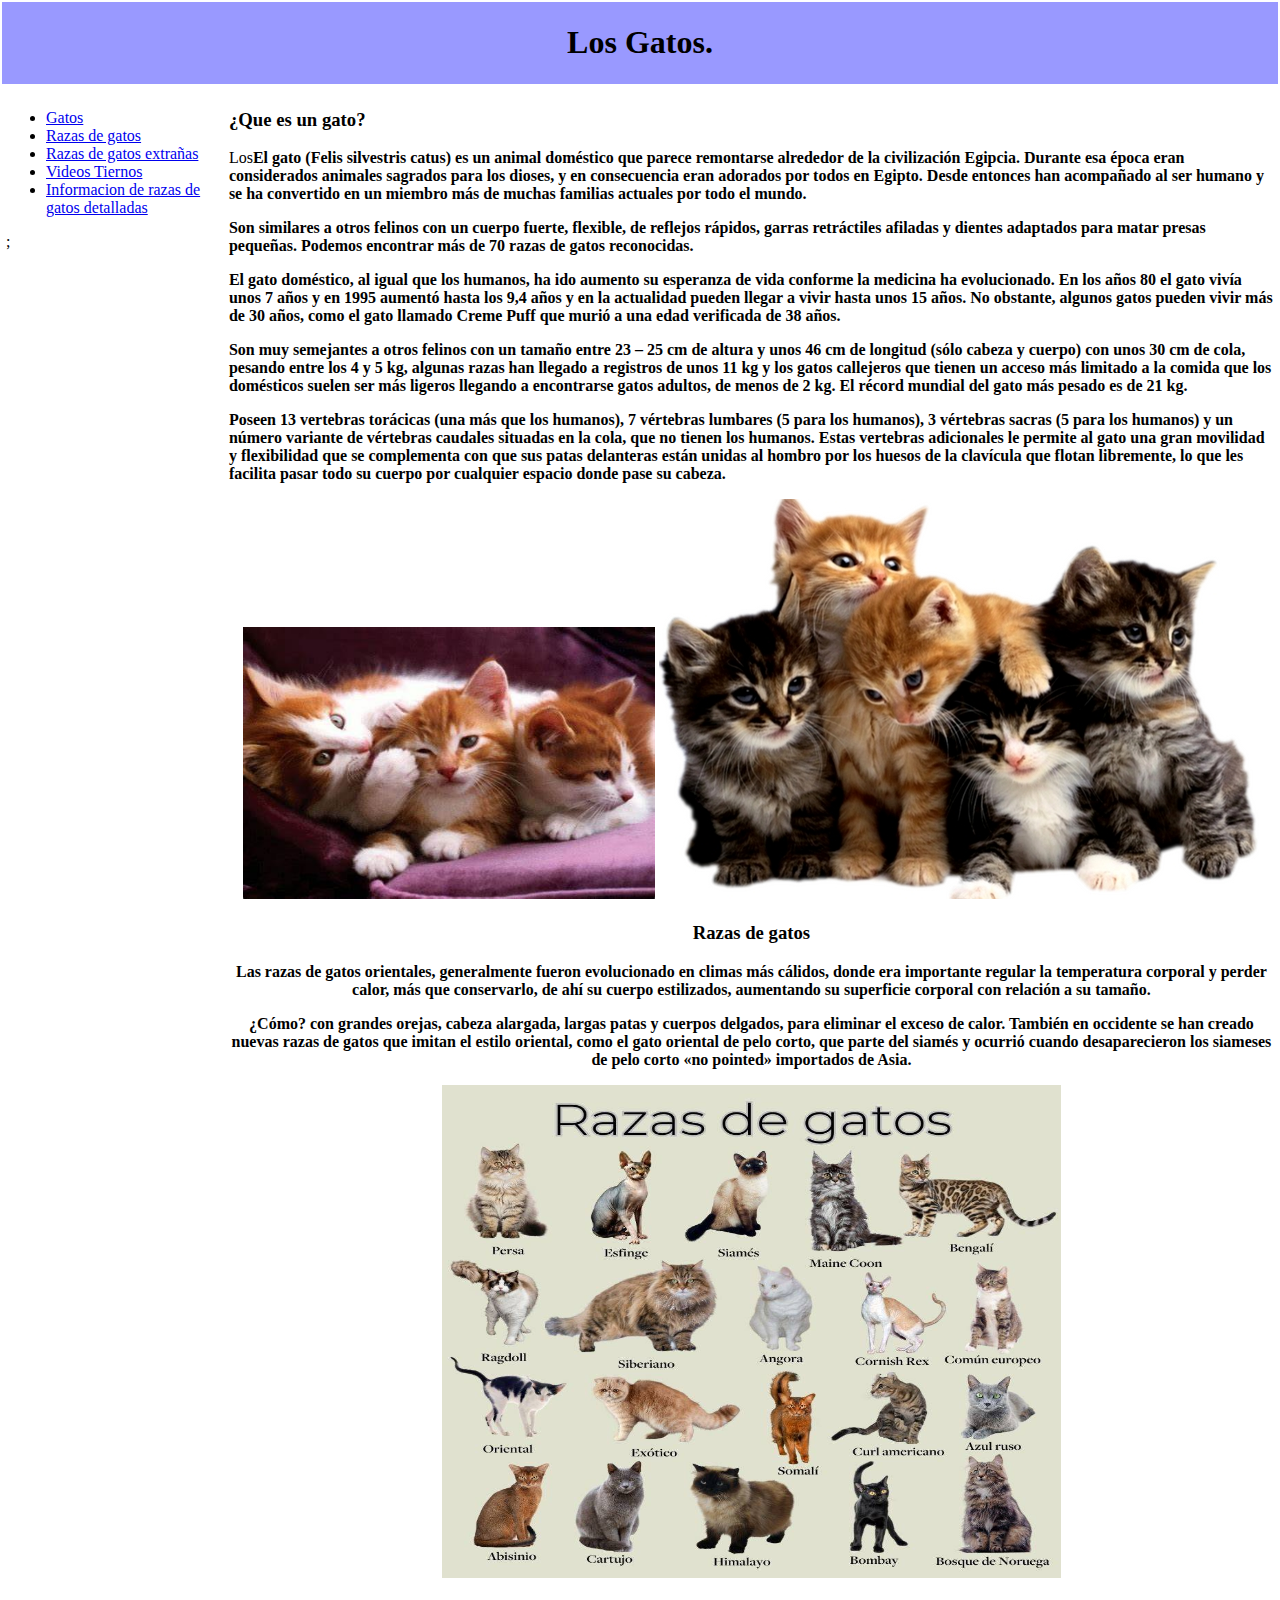
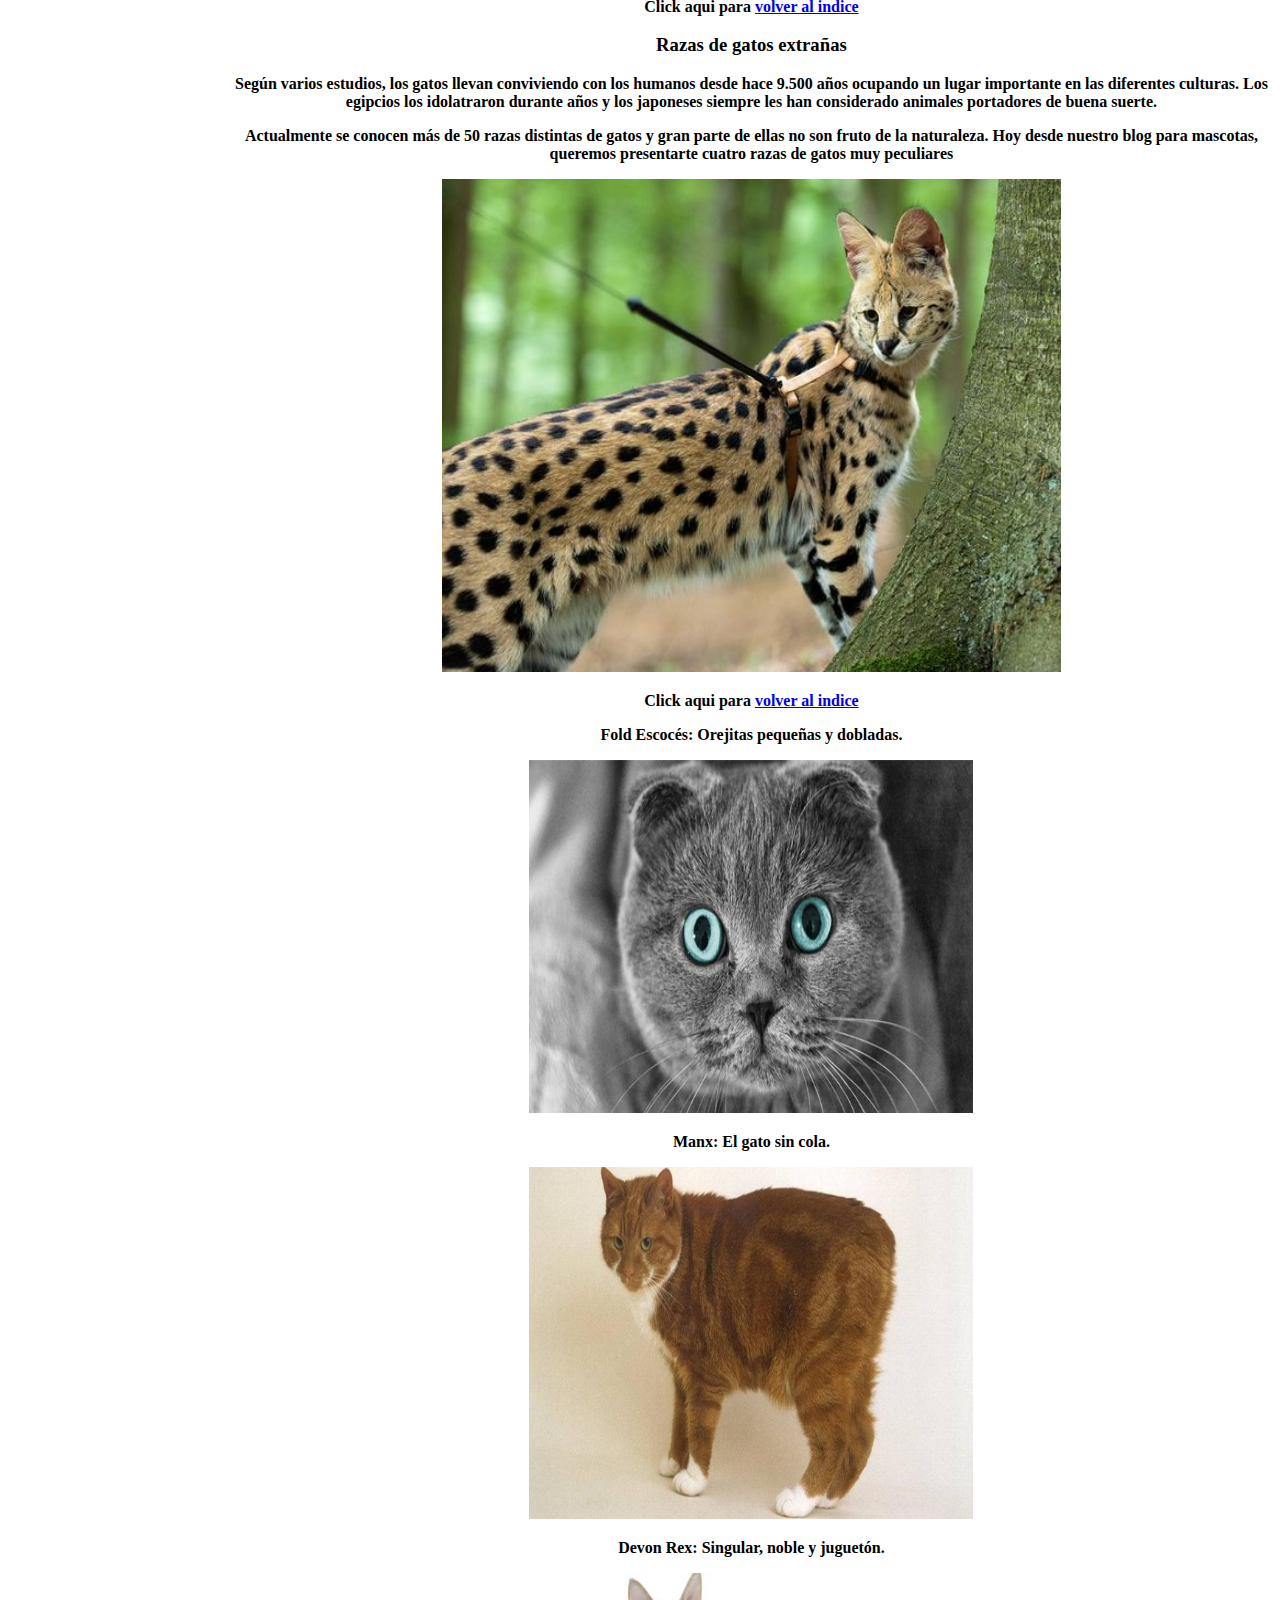
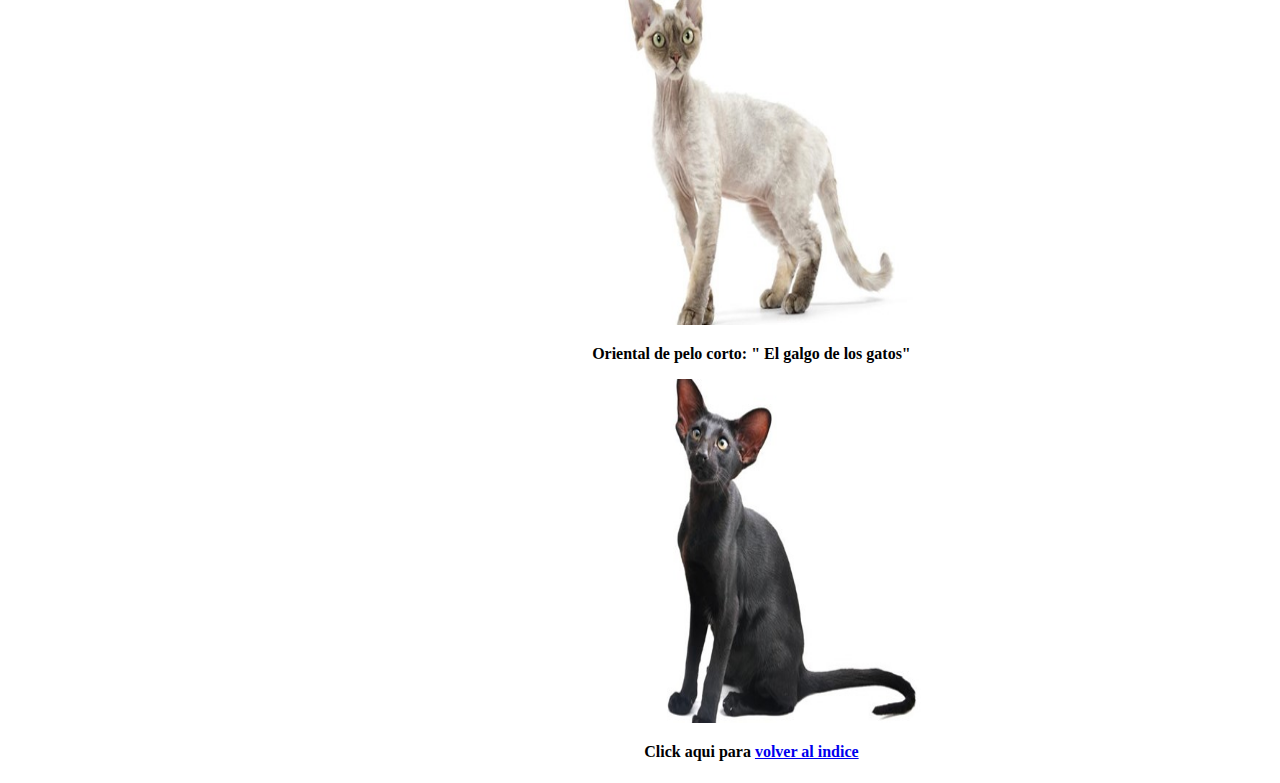
<file: index.html>
<!DOCTYPE html>
<html lang="es">

<head>

<title>Enmarcando tablas en el modelo</title>
<meta http-equiv="Content-Type" content="text/html; charset=iso-8859-1">
<style type="text/css">
        body {
	margin-left: 0px;
	margin-top: 0px;
	margin-right: 0px;
	margin-bottom: 0px;
        }
</style>

<body>

    <table width="100%" height="100%" border="0" bordercolor=""><!--DWLayoutTable-->
      <tr>
      <td width="100%" height="70" valign="top" bgcolor="#9999FF" >
      <p><h1><center>
        <font color="#000000">Los Gatos.</font>
      </center> </h1></p></td>
      </tr>
      <tr>
       <td height="163" valign="top">
    <table width="100%" border="0" bordercolor="">
      <!--DWLayoutTable-->
       <tr>
       <td width="129" height="21" valign="top" bgcolor="#FFFFFF"> 
       <ul>
       <h3><a name="indice"></a></h3>
       <li><a href="#uno">Gatos</a></li>
       <li><a href="#dos">Razas de gatos</a> </li>
       <li><a href="#tres">Razas de gatos extra�as</a> </li>
       <li><a href="Gatos videos.html">Videos Tiernos</a>
       </li>
       <li><a href="Pagina 2 de gatos detallada.html">Informacion de razas de gatos detalladas</a>
       </li>
    </ul>
                  
                 
    <p>;</p></td>
       
        <td width="196" valign="top" >
         <h3>&iquest;Que es un gato?</h3>
         <p>Los<strong>El gato (Felis silvestris catus) es un animal dom�stico que parece remontarse alrededor de la civilizaci�n Egipcia. Durante esa �poca eran considerados animales sagrados para los dioses, y en consecuencia eran adorados por todos en Egipto. Desde entonces han acompa�ado al ser humano y se ha convertido en un miembro m�s de muchas familias actuales por todo el mundo.
         </p>
         <p> Son similares a otros felinos con un cuerpo fuerte, flexible, de reflejos r�pidos, garras retr�ctiles afiladas y dientes adaptados para matar presas peque�as. Podemos encontrar m�s de 70 razas de gatos reconocidas.
          </p>
         <p>El gato dom�stico, al igual que los humanos, ha ido aumento su esperanza de vida conforme la medicina ha evolucionado. En los a�os 80 el gato viv�a unos 7 a�os y en 1995 aument� hasta los 9,4 a�os y en la actualidad pueden llegar a vivir hasta unos 15 a�os. No obstante, algunos gatos pueden vivir m�s de 30 a�os, como el gato llamado Creme Puff que muri� a una edad verificada de 38 a�os.</p>
         <p> Son muy semejantes a otros felinos con un tama�o entre 23 � 25 cm de altura y unos 46 cm de longitud (s�lo cabeza y cuerpo) con unos 30 cm de cola, pesando entre los 4 y 5 kg, algunas razas han llegado a registros de unos 11 kg y los gatos callejeros que tienen un acceso m�s limitado a la comida que los dom�sticos suelen ser m�s ligeros llegando a encontrarse gatos adultos, de menos de 2 kg. El r�cord mundial del gato m�s pesado es de 21 kg.</p>
         <p> Poseen 13 vertebras tor�cicas (una m�s que los humanos), 7 v�rtebras lumbares (5 para los humanos), 3 v�rtebras sacras (5 para los humanos) y un n�mero variante de v�rtebras caudales situadas en la cola, que no tienen los humanos. Estas vertebras adicionales le permite al gato una gran movilidad y flexibilidad que se complementa con que sus patas delanteras est�n unidas al hombro por los huesos de la clav�cula que flotan libremente, lo que les facilita pasar todo su cuerpo por cualquier espacio donde pase su cabeza.
         </p>
         <center>
           <img src="gatos.jfif" alt="Fotos" width="412" height="272">
         <img class="imagen" id="gatos" src="fts de gatos.jfif"/>
         </p>
   
       <h3><a name="dos">Razas de gatos</a></h3>
         <p>Las razas de gatos orientales, generalmente fueron evolucionado en climas m�s c�lidos, donde era importante regular la temperatura corporal y perder calor, m�s que conservarlo, de ah� su cuerpo estilizados, aumentando su superficie corporal con relaci�n a su tama�o.</p>
         <p>�C�mo? con grandes orejas, cabeza alargada, largas patas y cuerpos delgados, para eliminar el exceso de calor.
           Tambi�n en occidente se han creado nuevas razas de gatos que imitan el estilo oriental, como el gato oriental de pelo corto, que parte del siam�s y ocurri� cuando desaparecieron los siameses de pelo corto �no pointed� importados de Asia.
         </p>
         <img src="razas.jpg" width="619" height="493" class="imagen" id="Razas de gatos"/>
         <p>Click aqui para <a href="#indice">volver al indice</a>

         </p>
     
     <h3><a name="tres">Razas de gatos extra�as</a></h3>
         <p>Seg�n varios estudios, los gatos llevan conviviendo con los humanos desde hace 9.500 a�os ocupando un lugar importante en las diferentes culturas. Los egipcios los idolatraron durante a�os y los japoneses siempre les han considerado animales portadores de buena suerte.</p>
         <p> Actualmente se conocen m�s de 50 razas distintas de gatos y gran parte de ellas no son fruto de la naturaleza. Hoy desde nuestro blog para mascotas, queremos presentarte cuatro razas de gatos muy peculiares
         </p>
         <img src="raza rara.jpg" width="619" height="493" class="imagen" id="Razas de gatos extra�as"/>
         <p>Click aqui para <a href="#indice">volver al indice</a>
</p>
         <p>Fold Escoc�s: Orejitas peque�as y dobladas.</p>
         <img src="fold escoces.jpg" width="444" height="353" class="imagen" id="Razas de gatos extra�as"/>

         <p> Manx: El gato sin cola.</p>
         <img src="Manx.jpg" width="444" height="352" class="imagen" id="Razas de gatos extra�as"/>

         <p>Devon Rex: Singular, noble y juguet�n.</p>
         <img src="Devon Rex.jpg" width="443" height="352" class="imagen" id="Razas de gatos extra�as"/>

         <p> Oriental de pelo corto: " El galgo de los gatos"</p>
         <img src="Oriental pelo corto.jpg" width="433" height="344" class="imagen" id="Razas de gatos extra�as"/>
         <p>Click aqui para <a href="#indice">volver al indice</a>
</p>
     
        </tr>
  </table>
  
  
  <script>
  function cambiarImagen (elemento,imagen_1, imagen_2){/*--Funci�n para cambiar imagen--*/
  var imagen = document.getElementById(elemento);/*--Cuando el mouse esta sobrela imagen--*/
  imagen.addEventListener("mouseover", function(){imagen.src = imagen_2;});/*-- mouse esta fuera de la imagen--*/
  imagen.addEventListener("mouseout", function(){imagen.src = imagen_1;});
	}/*--Llamadas a la funci�n--*/
  cambiarImagen('romero','romero.jpg','romero-1.jpg');
  cambiarImagen('abedulhojas','abedulhojas.jpg','abedulhojas-1.jpg');
  
  
  </script>
  
  
</body>
</html>
</file>
